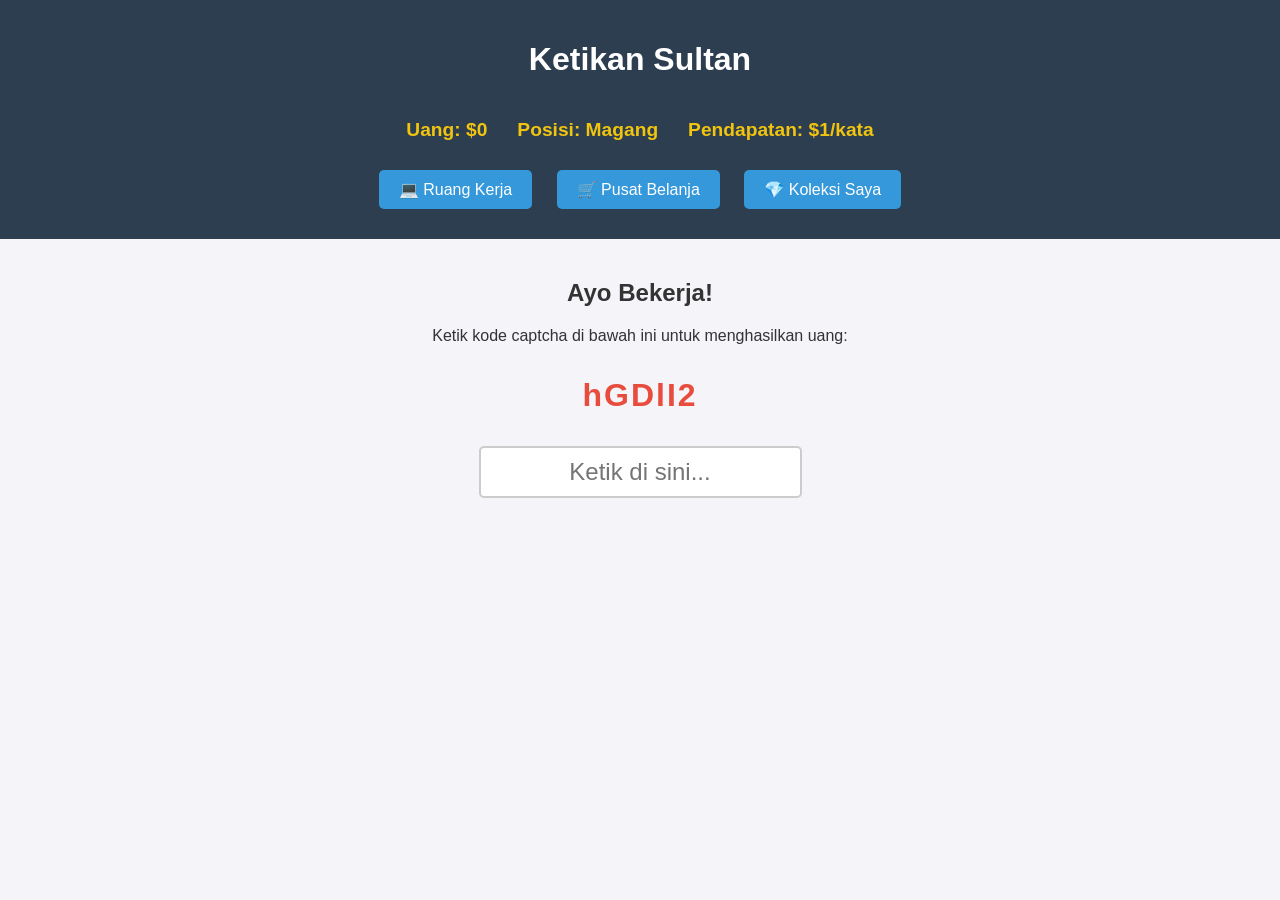
<file: gameKetik/index.html>
<!DOCTYPE html>
<html lang="id">
<head>
    <meta charset="UTF-8">
    <meta name="viewport" content="width=device-width, initial-scale=1.0">
    <title>Game Tycoon Mengetik</title>
    <link rel="stylesheet" href="style.css">
</head>
<body>

    <header>
        <h1>Ketikan Sultan</h1>
        <div id="status-bar">
            <p>Uang: $<span id="uang">0</span></p>
            <p>Posisi: <span id="posisi">Magang</span></p>
            <p>Pendapatan: $<span id="pendapatan">1</span>/kata</p>
        </div>
        <nav>
            <button onclick="bukaHalaman('kerja')">💻 Ruang Kerja</button>
            <button onclick="bukaHalaman('belanja')">🛒 Pusat Belanja</button>
            <button onclick="bukaHalaman('koleksi')">💎 Koleksi Saya</button>
        </nav>
    </header>

    <main id="halaman-kerja" class="halaman">
        <h2>Ayo Bekerja!</h2>
        <p>Ketik kode captcha di bawah ini untuk menghasilkan uang:</p>
        <div class="area-ketik">
            <h3 id="kata-target">mulai</h3>
            <input type="text" id="input-ketik" placeholder="Ketik di sini..." autocomplete="off">
        </div>
    </main>

    <main id="halaman-belanja" class="halaman tersembunyi">
      <h2>Pusat Belanja</h2>
      <p>Pilih kategori untuk melihat katalog barang mewah:</p>
      
      <div class="kategori-toko">
          <button onclick="tampilkanKategori('Promosi')">📈 Promosi</button>
          <button onclick="tampilkanKategori('Jam Tangan')">⌚ Jam Tangan</button>
          <button onclick="tampilkanKategori('Mobil')">🚗 Mobil</button>
          <button onclick="tampilkanKategori('Pesawat')">✈️ Pesawat</button>
          <button onclick="tampilkanKategori('Pulau')">🏝️ Pulau</button>
          <button onclick="tampilkanKategori('Properti')">🏰 Properti</button>
      </div>

      <div id="daftar-barang" class="grid-container">
          </div>
  </main>

    <main id="halaman-koleksi" class="halaman tersembunyi">
        <h2>Koleksi Pribadi</h2>
        <p>Aset mewah yang berhasil kamu kumpulkan:</p>
        <div id="daftar-koleksi" class="koleksi-container">
            <p>Belum ada koleksi. Ayo mulai bekerja!</p>
        </div>
    </main>

    <script src="data.js"></script>
    <script src="script.js"></script>
</body>
</html>
</file>
<file: gameKetik/style.css>
/* Pengaturan dasar */
body {
  font-family: Arial, sans-serif;
  background-color: #f4f4f9;
  color: #333;
  text-align: center;
  margin: 0;
  padding: 0;
}

header {
  background-color: #2c3e50;
  color: white;
  padding: 20px;
}

#status-bar {
  display: flex;
  justify-content: center;
  gap: 30px;
  font-size: 1.2em;
  font-weight: bold;
  color: #f1c40f;
}

nav button {
  padding: 10px 20px;
  margin: 10px;
  font-size: 16px;
  cursor: pointer;
  background-color: #3498db;
  color: white;
  border: none;
  border-radius: 5px;
}

nav button:hover {
  background-color: #2980b9;
}

/* Mengatur visibilitas halaman */
.halaman {
  padding: 20px;
}

.tersembunyi {
  display: none;
}

/* Desain Area Kerja */
.area-ketik {
  margin-top: 30px;
}

#kata-target {
  font-size: 2em;
  letter-spacing: 2px;
  color: #e74c3c;
}

#input-ketik {
  font-size: 1.5em;
  padding: 10px;
  text-align: center;
  border: 2px solid #ccc;
  border-radius: 5px;
}

/* Desain Toko */
.grid-container {
  display: flex;
  flex-wrap: wrap;
  justify-content: center;
  gap: 15px;
  margin-top: 20px;
}

.kartu-barang {
  background: white;
  border: 1px solid #ddd;
  padding: 15px;
  border-radius: 8px;
  width: 200px;
  box-shadow: 0 4px 6px rgba(0,0,0,0.1);
}

.kartu-barang button {
  background-color: #27ae60;
  color: white;
  border: none;
  padding: 10px;
  cursor: pointer;
  width: 100%;
  border-radius: 5px;
  margin-top: 10px;
}

.kartu-barang button:hover {
  background-color: #2ecc71;
}

/* Desain Koleksi */
#daftar-koleksi {
  list-style: none;
  padding: 0;
  font-size: 1.2em;
}
#daftar-koleksi li {
  background: #ecf0f1;
  margin: 10px auto;
  padding: 10px;
  width: 50%;
  border-radius: 5px;
}

/* --- TAMBAHAN UNTUK KATEGORI TOKO & KOLEKSI --- */
.kategori-toko {
  margin-bottom: 20px;
}

.kategori-toko button {
  background-color: #f39c12;
  color: white;
  border: none;
  padding: 8px 15px;
  margin: 5px;
  border-radius: 5px;
  cursor: pointer;
  font-weight: bold;
}

.kategori-toko button:hover {
  background-color: #e67e22;
}

/* Desain untuk grup koleksi */
.grup-koleksi {
  background: #fff;
  border: 1px solid #ddd;
  margin: 15px auto;
  width: 60%;
  padding: 15px;
  border-radius: 8px;
  text-align: left;
  box-shadow: 0 2px 4px rgba(0,0,0,0.1);
}

.grup-koleksi h3 {
  margin-top: 0;
  color: #2c3e50;
  border-bottom: 2px solid #3498db;
  padding-bottom: 5px;
}

.grup-koleksi ul {
  list-style-type: square;
  padding-left: 20px;
}
</file>
